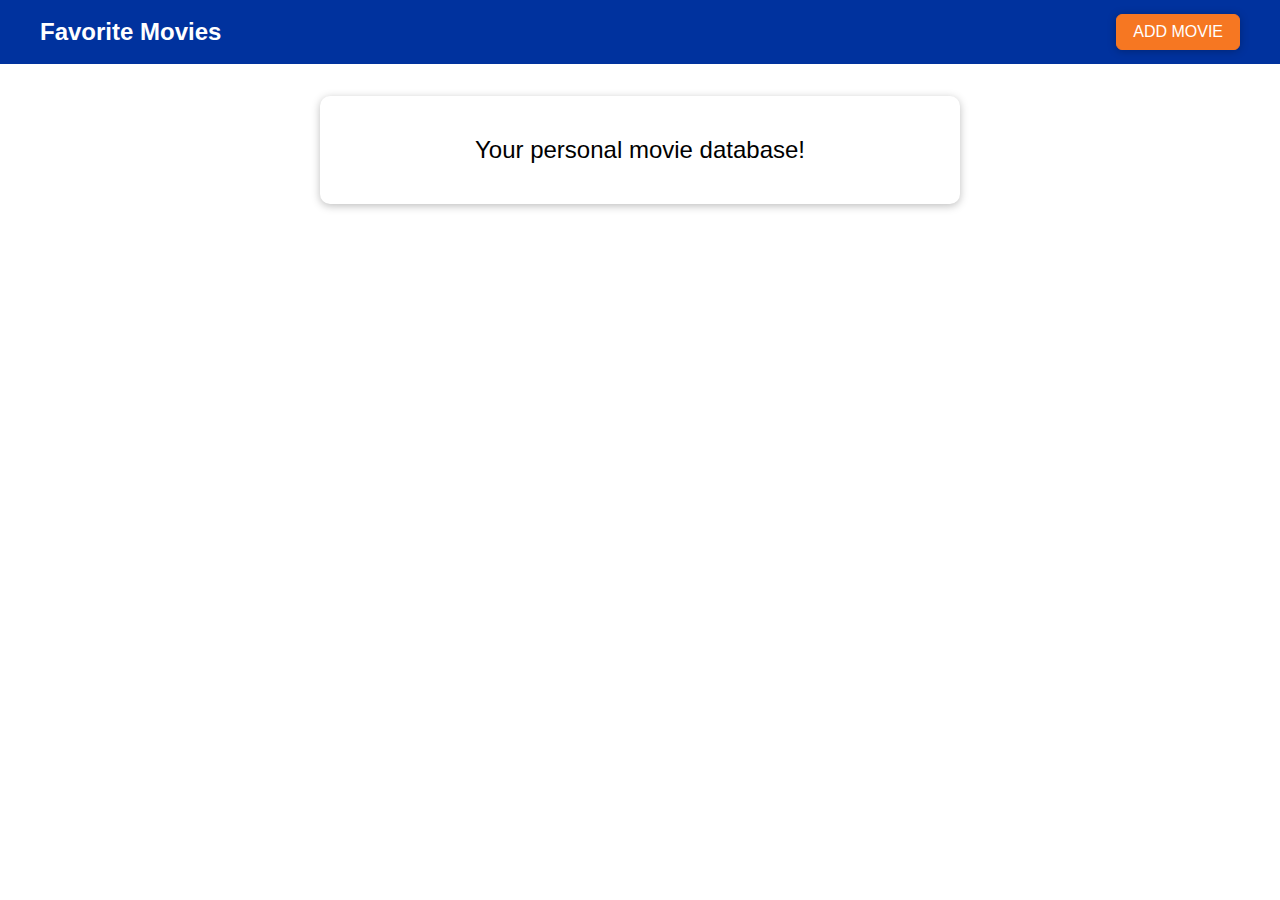
<file: javascript lavori/bottone interattivo/index.html>
<!DOCTYPE html>
<html lang="en">
  <head>
    <meta charset="UTF-8" />
    <meta name="viewport" content="width=device-width, initial-scale=1.0" />
    <meta http-equiv="X-UA-Compatible" content="ie=edge" />
    <title>Favorite Movies</title>
    <link rel="stylesheet" href="style.css" />
    <script src="app.js" defer></script>
  </head>
  <body>
    <div id="backdrop"></div>
    <div class="modal" id="add-modal">
      <div class="modal__content">
        <label for="title">Movie Title</label>
        <input type="text" name="title" id="title" />
        <label for="image-url">Image URL</label>
        <input type="text" name="image-url" id="image-url" />
        <label for="rating">Your Rating</label>
        <input
          type="number"
          step="1"
          max="5"
          min="1"
          name="rating"
          id="rating"
        />
      </div>
      <div class="modal__actions">
        <button class="btn btn--passive">Cancel</button>
        <button class="btn btn--success">Add</button>
      </div>
    </div>
    <div class="modal" id="delete-modal">
      <h2 class="modal__title">Are you sure?</h2>
      <p class="modal__content">
        Are you sure you want to delete this item? This action can't be made
        undone!
      </p>
      <div class="modal__actions">
        <button class="btn btn--passive">No (Cancel)</button>
        <button class="btn btn--danger">Yes</button>
      </div>
    </div>

    <header>
      <h1>Favorite Movies</h1>
      <button>ADD MOVIE</button>
    </header>

    <main>
      <section id="entry-text" class="card">
        <p>Your personal movie database!</p>
      </section>
      <ul id="movie-list"></ul>
    </main>
  </body>
</html>
</file>
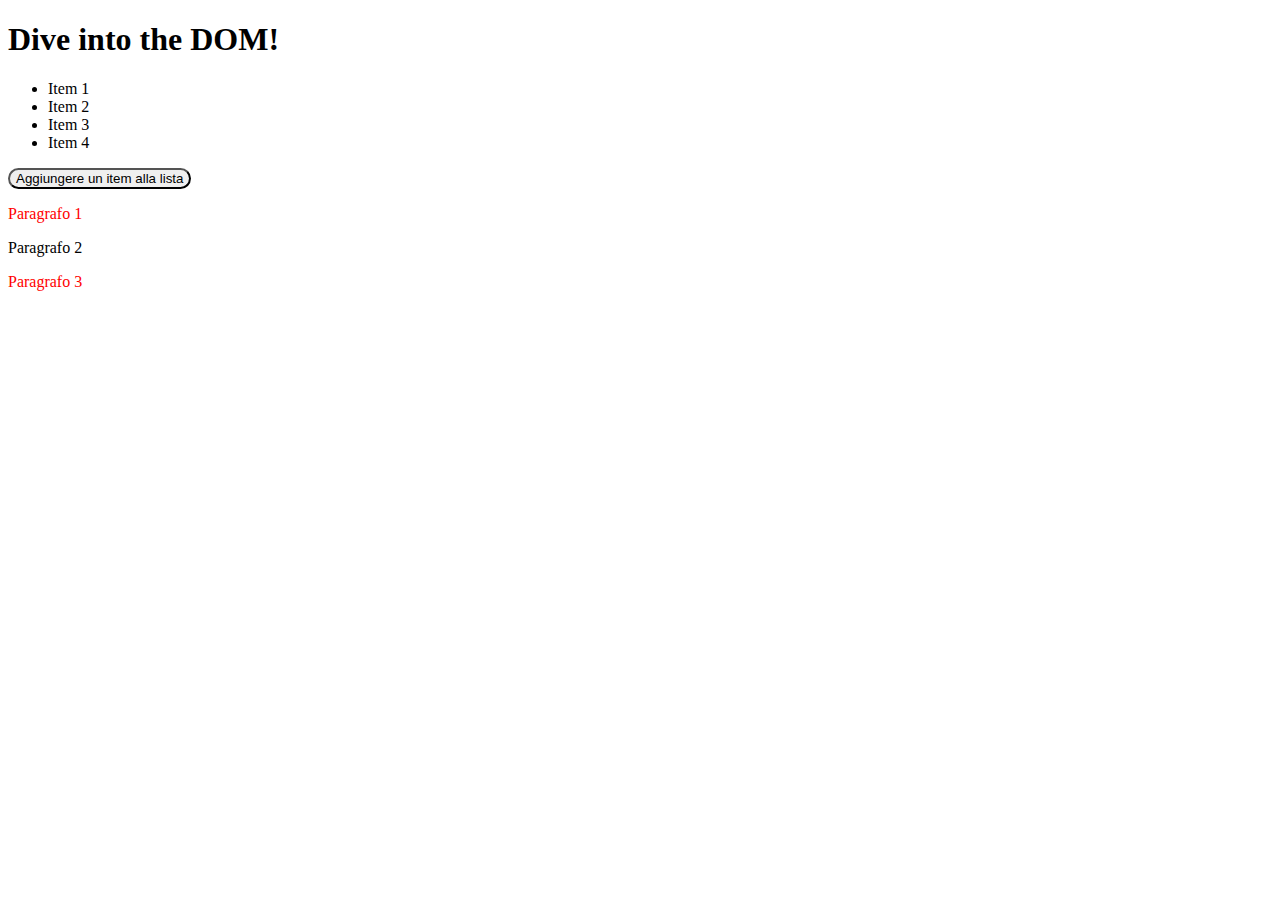
<file: javascript lavori/DIVE INTO DOM!/index.html>
<!DOCTYPE html>
<html lang="en">
<head>
  <meta charset="UTF-8">
  <meta name="viewport" content="width=device-width, initial-scale=1.0">
  <meta http-equiv="X-UA-Compatible" content="ie=edge">
  <title>DOM Interaction</title>
  <link rel="stylesheet" href="styles.css">
  <script src="app.js" defer></script>
</head>
<body>
  <header>
    <h1 id="main-title">Dive into the DOM!</h1>
  </header>
  <ul>
    <li class="list-item">Item 1</li>
    <li class="list-item">Item 2</li>
    <li class="list-item">Item 3</li>
    <li class="list-item">Item 4</li>
  </ul>
  <button id="add-item">Aggiungere un item alla lista</button>

  <div>
    <div>
        <p>Paragrafo 1</p>
        <article>
            <p>Paragrafo 2</p>
        </article>
        
    </div>
  </div>

  <div>
    <p>Paragrafo 3</p>
  </div>
  
</body>
</html>
</file>
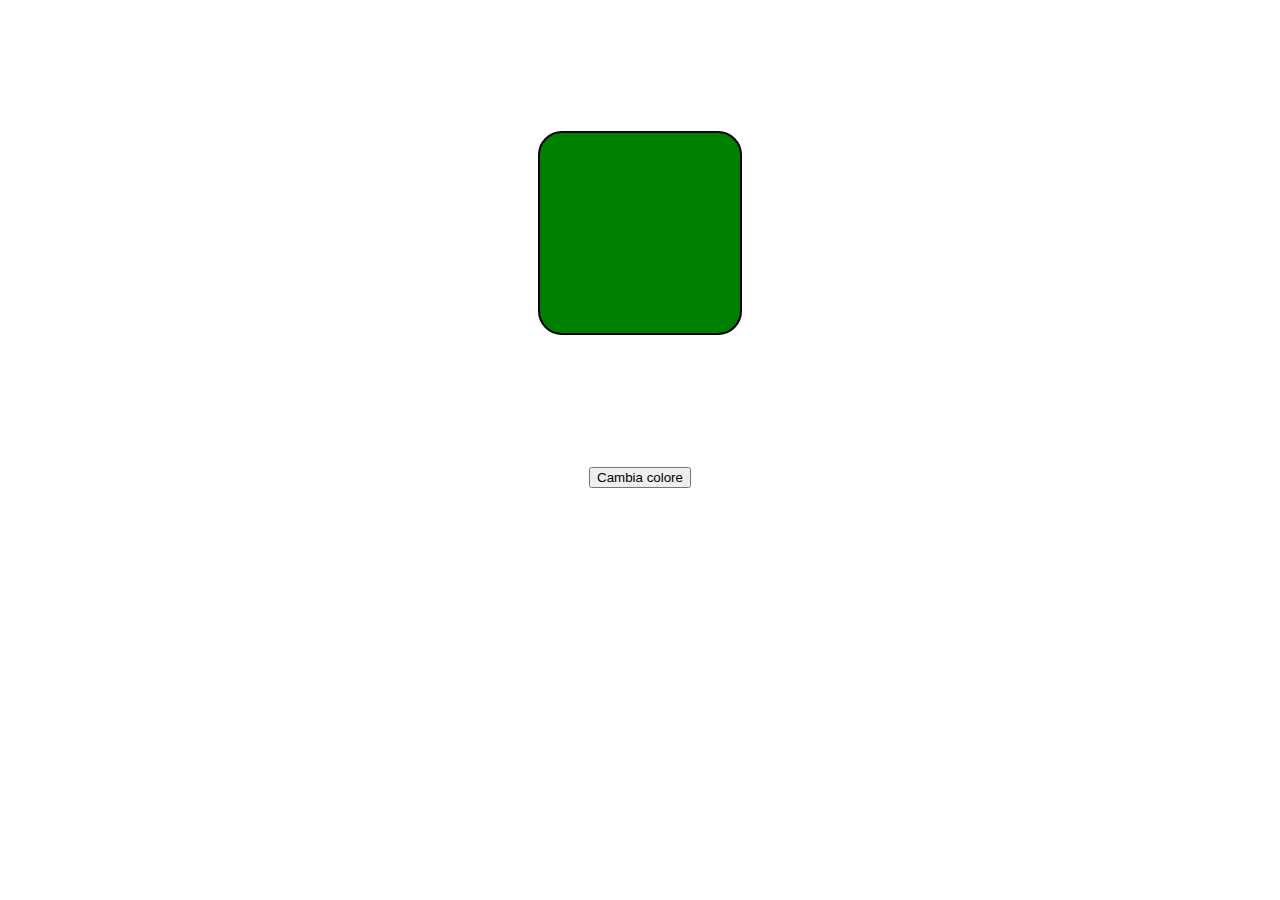
<file: javascript lavori/javascript/index.html>
<!DOCTYPE html>
<html lang="en">
<head>
    <meta charset="UTF-8">
    <meta name="viewport" content="width=device-width, initial-scale=1.0">
    <title>Document</title>
    <link rel="stylesheet" href="style.css">
</head>
<body>
    <div class="container">
        <div class="color"></div>
        
    </div>

     <div class="button">
            <button onclick="toggleColor()">Cambia colore</button>
     </div>
    

    <script src="script.js" defer></script>
    
</body>
</html>
</file>
<file: javascript lavori/bottone interattivo/style.css>
* {
  box-sizing: border-box;
}

html {
  font-family: sans-serif;
}

body {
  margin: 0;
}

button:focus {
  outline: none;
}

header {
  width: 100%;
  height: 4rem;
  display: flex;
  justify-content: space-between;
  align-items: center;
  padding: 0 2.5rem;
  background: #00329e;
}

header h1 {
  margin: 0;
  color: white;
  font-size: 1.5rem;
}

header button {
  font: inherit;
  padding: 0.5rem 1rem;
  background: #f67722;
  border: 1px solid #f67722;
  color: white;
  border-radius: 6px;
  box-shadow: 0 1px 8px rgba(0, 0, 0, 0.26);
  cursor: pointer;
}

header button:hover,
header button:active {
  background: #f3cc4b;
  border-color: #f3cc4b;
  color: #995200;
}

label {
  font-weight: bold;
  margin: 0.5rem 0;
  color: #464646;
}

input {
  font: inherit;
  border: 1px solid #ccc;
  padding: 0.4rem 0.2rem;
  color: #383838;
}

input:focus {
  outline: none;
  background: #fff1c4;
}

.btn {
  font: inherit;
  padding: 0.5rem 1.5rem;
  border: 1px solid #00329e;
  background: #00329e;
  color: white;
  border-radius: 6px;
  box-shadow: 0 1px 8px rgba(0, 0, 0, 0.26);
  cursor: pointer;
  margin: 0 0.5rem;
}

.btn:hover,
.btn:active {
  background: #f67722;
  border-color: #f67722;
}

.btn--passive {
  color: #00329e;
  background: transparent;
  border: none;
  box-shadow: none;
}

.btn--passive:hover,
.btn--passive:active {
  background: #aec6f8;
}

.btn--danger {
  background: #d30808;
  color: white;
  border-color: #d30808;
}

.btn--danger:hover,
.btn--danger:active {
  background: #ff3217;
  border-color: #ff3217;
}

.modal {
  position: fixed;
  z-index: 100;
  background: white;
  border-radius: 10px;
  width: 80%;
  top: 30vh;
  left: 10%;
  box-shadow: 0 2px 8px rgba(0, 0, 0, 0.26);
  display: none;
}

.modal.visible {
  display: block;
  animation: fade-slide-in 0.3s ease-out forwards;
}

.modal .modal__title {
  margin: 0;
  padding: 1rem;
  border-bottom: 1px solid #00329e;
  background: #00329e;
  color: white;
  border-radius: 10px 10px 0 0;
}

.modal .modal__content {
  padding: 1rem;
}

.modal .modal__actions {
  padding: 1rem;
  display: flex;
  justify-content: flex-end;
}

.movie-element {
  margin: 1rem 0;
  box-shadow: 0 2px 8px rgba(0, 0, 0, 0.26);
  border-radius: 10px;
  display: flex;
}

.movie-element h2,
.movie-element p {
  font-size: 1.25rem;
  margin: 0;
}

.movie-element h2 {
  color: #383838;
  margin-bottom: 1rem;
}

.movie-element p {
  color: white;
  display: inline;
  background: #f67722;
  padding: 0.25rem 1rem;
  border-radius: 15px;
}

.movie-element__image {
  flex: 1;
  border-radius: 10px 0 0 10px;
  overflow: hidden;
}

.movie-element__image img {
  height: 100%;
  width: 100%;
  object-fit: cover;
}

.movie-element__info {
  flex: 2;
  padding: 1rem;
}

.card {
  background: white;
  border-radius: 10px;
  box-shadow: 0 2px 8px rgba(0, 0, 0, 0.26);
}

#entry-text {
  width: 40rem;
  margin: 2rem auto;
  max-width: 80%;
  padding: 1rem;
}

#entry-text p {
  font-size: 1.5rem;
  text-align: center;
}

#movie-list {
  list-style: none;
  width: 40rem;
  max-width: 90%;
  margin: 1rem auto;
  padding: 0;
}

#backdrop {
  position: fixed;
  width: 100%;
  height: 100vh;
  top: 0;
  left: 0;
  background: rgba(0, 0, 0, 0.75);
  z-index: 10;
  pointer-events: none;
  display: none;
}

#backdrop.visible {
  display: block;
  pointer-events: all;
}

#add-modal .modal__content {
  display: flex;
  flex-direction: column;
}

@media (min-width: 768px) {
  .modal {
    width: 40rem;
    left: calc(50% - 20rem);
  }
}

@keyframes fade-slide-in {
  from {
    transform: translateY(-5rem);
  }
  to {
    transform: translateY(0);
  }
}
</file>
<file: javascript lavori/DIVE INTO DOM!/styles.css>
.bold {
    font-weight: bold;
}

.blue {
    color: blue;
}

div > p {
    color: red;
}

#add-item {
    border-radius: 24px;
}
</file>
<file: javascript lavori/javascript/style.css>
.container {
    display: flex;
    justify-content: center;
    height: 50vh;
    align-items: center;
}

.color {
    border-radius: 24px;
    border: 2px solid black;
    width: 200px;
    height: 200px;
    background-color: green;
}

.color.active {
    background-color: blue;
}

.button {
    display: flex;
    justify-content: center;
    margin-top: 15px;
    height: 1vh;
    align-items: center;
}
</file>
